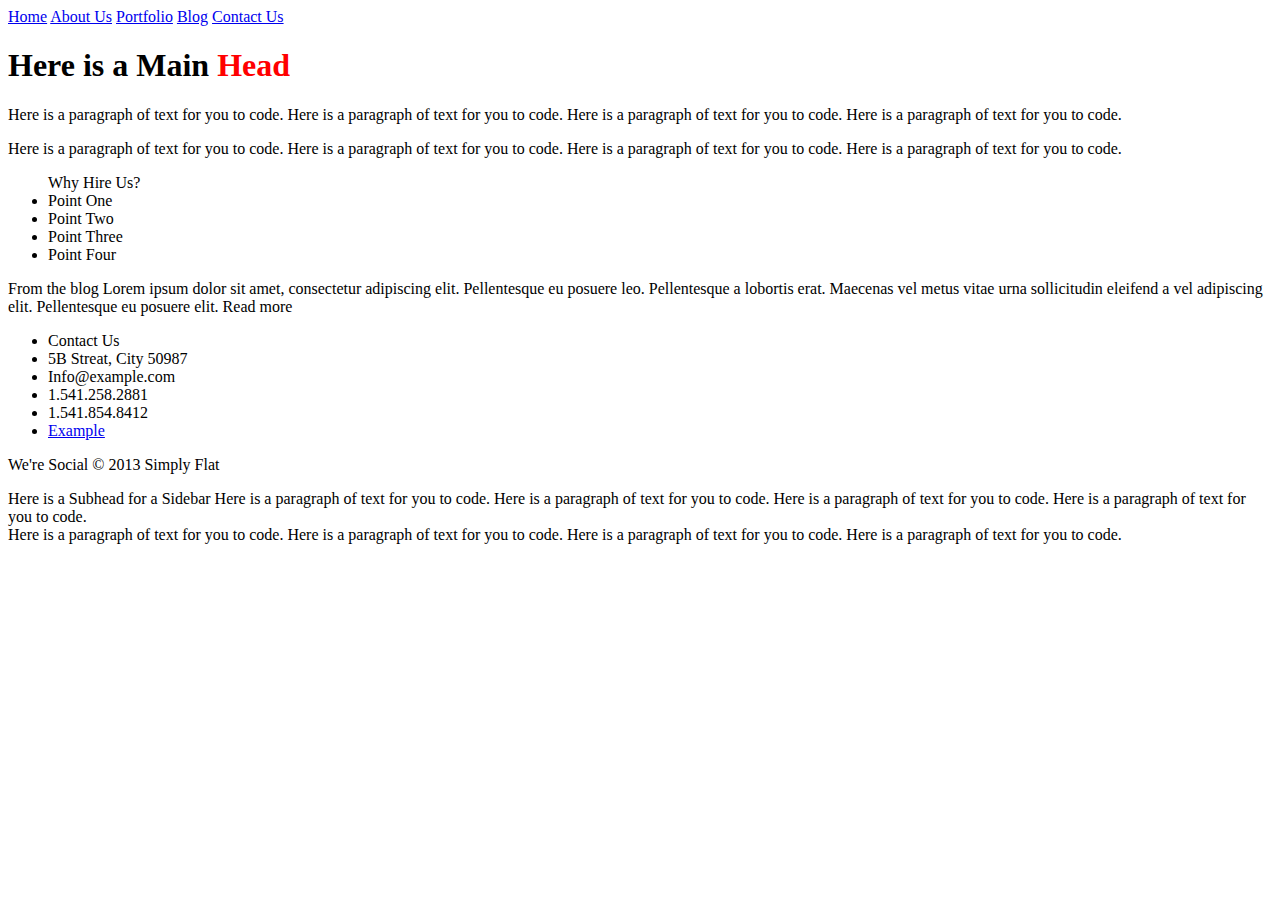
<file: booster1.html>
<html:5>
<head> 
<a href="Home.html">Home</a>
<a href="About.html">About Us</a>
<a href="Portfolio.html">Portfolio</a>
<a href="Blog.html">Blog</a>
<a href="contact.html">Contact Us</a>

<h1>Here is a Main <span style="color:red">Head</span></h1> 

    <title>Here is a subhead</title>
    
    <body>

<p>Here is a paragraph of text for you to code. Here is a paragraph of text for you to code. Here is a paragraph of text for you to code. Here is a paragraph of text for you to code.</p>

<p>Here is a paragraph of text for you to code. Here is a paragraph of text for you to code. Here is a paragraph of text for you to code. Here is a paragraph of text for you to code.</p>

<ul>
Why Hire Us?
<li>Point One</li>
<li>Point Two</li>
<li>Point Three</li>
<li>Point Four</li>
</ul>

<p>
From the blog
Lorem ipsum dolor sit amet, consectetur adipiscing elit. Pellentesque eu posuere leo. Pellentesque a lobortis erat. Maecenas vel metus vitae urna sollicitudin eleifend a vel adipiscing elit. Pellentesque eu posuere elit.
Read more</p>


<footer>
<ul>
<li>Contact Us</li>
    <li>5B Streat, City 50987</li>
<li>Info@example.com</li>
<li>1.541.258.2881</li>
<li>1.541.854.8412</li>
    <li><a href="http://www.example.com>">Example</a></li></ul></footer>

<p>We're Social
&copy; 2013 Simply Flat</p>

 <div id="sidebar">
Here is a Subhead for a Sidebar
Here is a paragraph of text for you to code. Here is a paragraph of text for you to code. Here is a paragraph of text for you to code. Here is a paragraph of text for you to code.</div>

<div>
Here is a paragraph of text for you to code. Here is a paragraph of text for you to code. Here is a paragraph of text for you to code. Here is a paragraph of text for you to code.
    </div>
    
    </body>
</head>

</html>
</file>
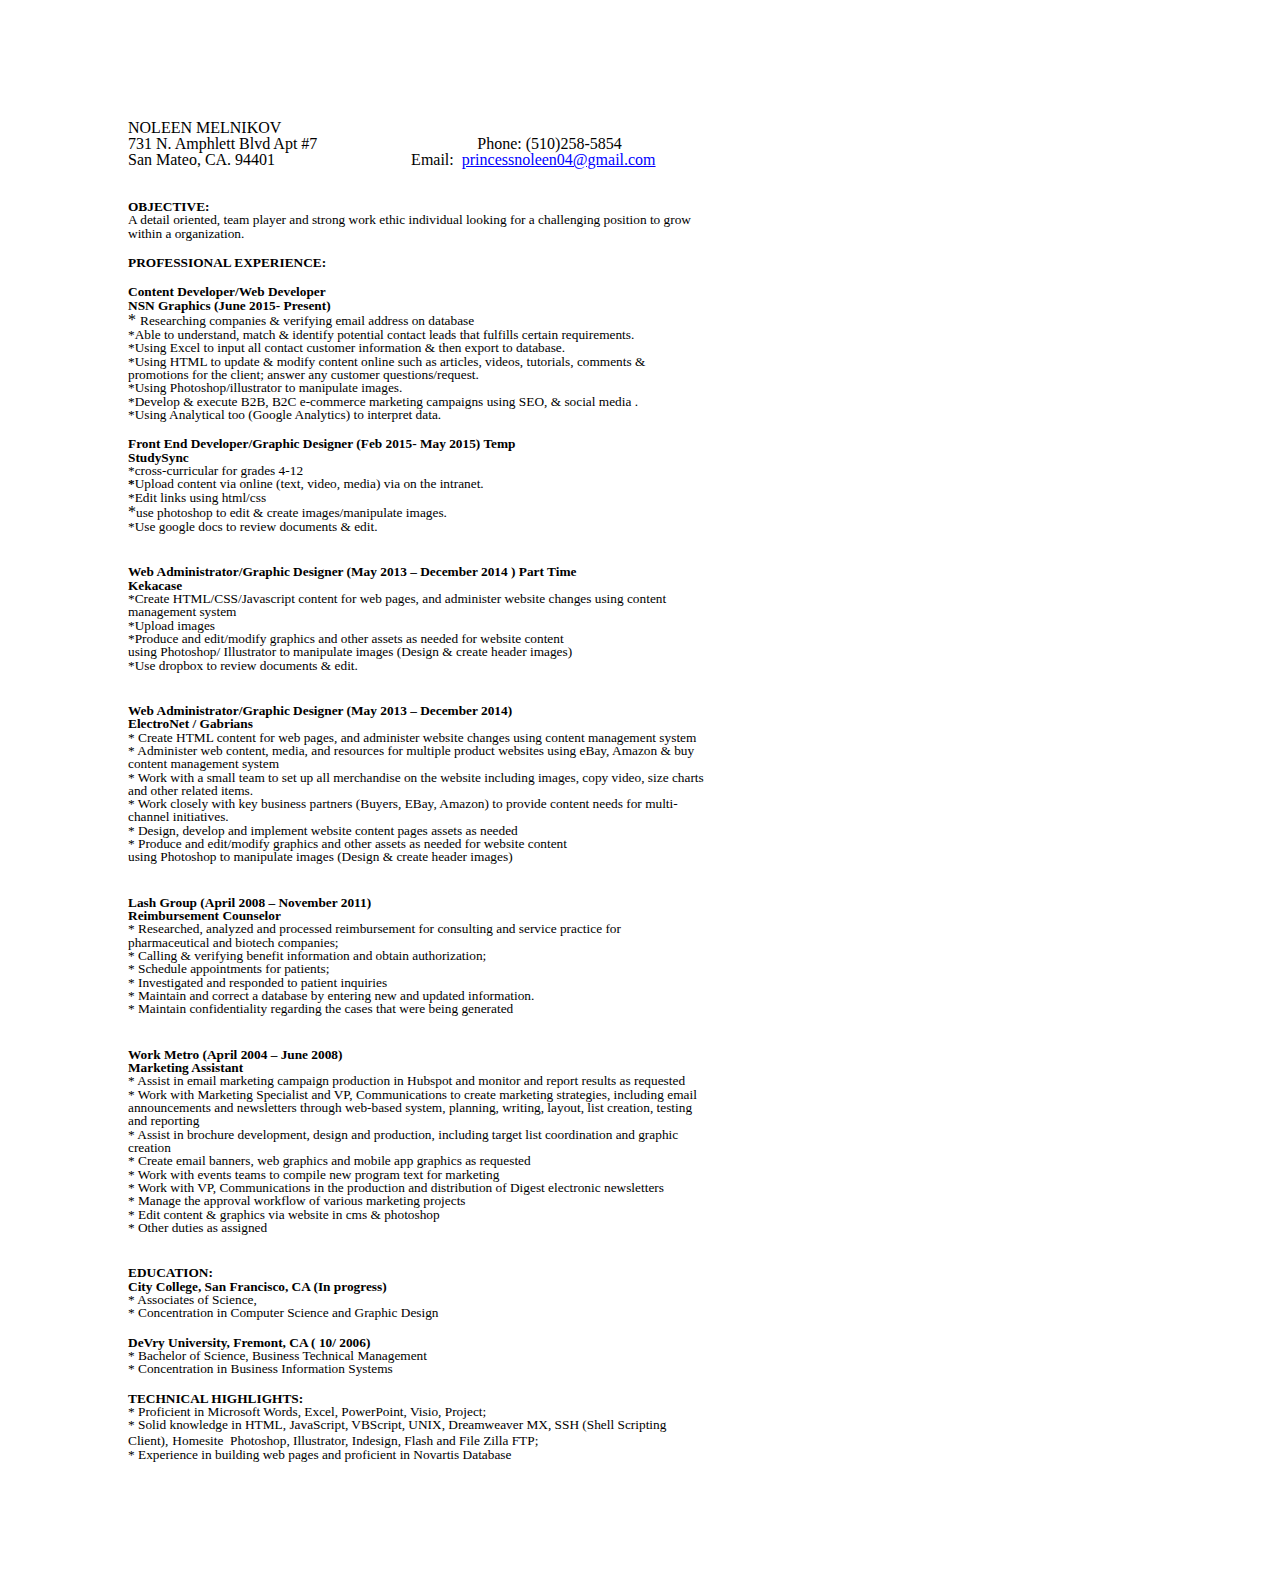
<file: Noleen_resume.html>
<html><head><meta content="text/html; charset=UTF-8" http-equiv="content-type"><style type="text/css">ul.lst-kix_list_1-0{list-style-type:none}.lst-kix_list_3-0>li:before{content:"\0025cf  "}ul.lst-kix_list_5-7{list-style-type:none}ul.lst-kix_list_5-8{list-style-type:none}.lst-kix_list_3-1>li:before{content:"o  "}.lst-kix_list_3-2>li:before{content:"\0025aa  "}ul.lst-kix_list_5-5{list-style-type:none}ul.lst-kix_list_5-6{list-style-type:none}ul.lst-kix_list_1-3{list-style-type:none}.lst-kix_list_3-5>li:before{content:"\0025aa  "}ul.lst-kix_list_5-0{list-style-type:none}ul.lst-kix_list_1-4{list-style-type:none}ul.lst-kix_list_1-1{list-style-type:none}.lst-kix_list_3-4>li:before{content:"o  "}ul.lst-kix_list_1-2{list-style-type:none}ul.lst-kix_list_5-3{list-style-type:none}ul.lst-kix_list_1-7{list-style-type:none}.lst-kix_list_3-3>li:before{content:"\0025cf  "}ul.lst-kix_list_5-4{list-style-type:none}ul.lst-kix_list_1-8{list-style-type:none}ul.lst-kix_list_5-1{list-style-type:none}ul.lst-kix_list_1-5{list-style-type:none}ul.lst-kix_list_5-2{list-style-type:none}ul.lst-kix_list_1-6{list-style-type:none}.lst-kix_list_3-8>li:before{content:"\0025aa  "}.lst-kix_list_3-6>li:before{content:"\0025cf  "}.lst-kix_list_3-7>li:before{content:"o  "}.lst-kix_list_5-0>li:before{content:"\0025cf  "}.lst-kix_list_4-8>li:before{content:"\0025aa  "}.lst-kix_list_5-3>li:before{content:"\0025cf  "}.lst-kix_list_4-7>li:before{content:"o  "}.lst-kix_list_5-2>li:before{content:"\0025aa  "}.lst-kix_list_5-1>li:before{content:"o  "}ul.lst-kix_list_4-8{list-style-type:none}.lst-kix_list_5-7>li:before{content:"o  "}ul.lst-kix_list_4-6{list-style-type:none}.lst-kix_list_5-6>li:before{content:"\0025cf  "}.lst-kix_list_5-8>li:before{content:"\0025aa  "}ul.lst-kix_list_4-7{list-style-type:none}ul.lst-kix_list_4-0{list-style-type:none}ul.lst-kix_list_4-1{list-style-type:none}.lst-kix_list_5-4>li:before{content:"o  "}ul.lst-kix_list_4-4{list-style-type:none}.lst-kix_list_5-5>li:before{content:"\0025aa  "}ul.lst-kix_list_4-5{list-style-type:none}ul.lst-kix_list_4-2{list-style-type:none}ul.lst-kix_list_4-3{list-style-type:none}.lst-kix_list_6-1>li:before{content:"o  "}.lst-kix_list_6-3>li:before{content:"\0025cf  "}.lst-kix_list_6-0>li:before{content:"\0025cf  "}.lst-kix_list_6-4>li:before{content:"o  "}.lst-kix_list_6-2>li:before{content:"\0025aa  "}.lst-kix_list_6-8>li:before{content:"\0025aa  "}.lst-kix_list_6-5>li:before{content:"\0025aa  "}.lst-kix_list_6-7>li:before{content:"o  "}.lst-kix_list_6-6>li:before{content:"\0025cf  "}.lst-kix_list_2-6>li:before{content:"\0025cf  "}.lst-kix_list_2-7>li:before{content:"o  "}.lst-kix_list_2-4>li:before{content:"o  "}.lst-kix_list_2-5>li:before{content:"\0025aa  "}.lst-kix_list_2-8>li:before{content:"\0025aa  "}ul.lst-kix_list_3-7{list-style-type:none}ul.lst-kix_list_3-8{list-style-type:none}ul.lst-kix_list_3-1{list-style-type:none}ul.lst-kix_list_3-2{list-style-type:none}ul.lst-kix_list_3-0{list-style-type:none}ul.lst-kix_list_3-5{list-style-type:none}ul.lst-kix_list_3-6{list-style-type:none}ul.lst-kix_list_3-3{list-style-type:none}ul.lst-kix_list_3-4{list-style-type:none}.lst-kix_list_4-0>li:before{content:"\0025cf  "}.lst-kix_list_4-1>li:before{content:"o  "}.lst-kix_list_4-4>li:before{content:"o  "}.lst-kix_list_4-3>li:before{content:"\0025cf  "}.lst-kix_list_4-5>li:before{content:"\0025aa  "}.lst-kix_list_4-2>li:before{content:"\0025aa  "}.lst-kix_list_4-6>li:before{content:"\0025cf  "}ul.lst-kix_list_6-6{list-style-type:none}ul.lst-kix_list_6-7{list-style-type:none}ul.lst-kix_list_6-4{list-style-type:none}ul.lst-kix_list_2-8{list-style-type:none}ul.lst-kix_list_6-5{list-style-type:none}ul.lst-kix_list_6-8{list-style-type:none}ul.lst-kix_list_2-2{list-style-type:none}.lst-kix_list_1-0>li:before{content:"\0025cf  "}ul.lst-kix_list_2-3{list-style-type:none}ul.lst-kix_list_2-0{list-style-type:none}ul.lst-kix_list_2-1{list-style-type:none}ul.lst-kix_list_6-2{list-style-type:none}ul.lst-kix_list_2-6{list-style-type:none}ul.lst-kix_list_6-3{list-style-type:none}.lst-kix_list_1-1>li:before{content:"o  "}.lst-kix_list_1-2>li:before{content:"\0025aa  "}ul.lst-kix_list_2-7{list-style-type:none}ul.lst-kix_list_6-0{list-style-type:none}ul.lst-kix_list_2-4{list-style-type:none}ul.lst-kix_list_6-1{list-style-type:none}ul.lst-kix_list_2-5{list-style-type:none}.lst-kix_list_1-3>li:before{content:"\0025cf  "}.lst-kix_list_1-4>li:before{content:"o  "}.lst-kix_list_1-7>li:before{content:"o  "}.lst-kix_list_1-5>li:before{content:"\0025aa  "}.lst-kix_list_1-6>li:before{content:"\0025cf  "}.lst-kix_list_2-0>li:before{content:"\0025cf  "}.lst-kix_list_2-1>li:before{content:"o  "}.lst-kix_list_1-8>li:before{content:"\0025aa  "}.lst-kix_list_2-2>li:before{content:"\0025aa  "}.lst-kix_list_2-3>li:before{content:"\0025cf  "}ol{margin:0;padding:0}table td,table th{padding:0}.c4{color:#000000;font-weight:400;text-decoration:none;vertical-align:baseline;font-size:12pt;font-family:"Times New Roman";font-style:normal}.c2{color:#000000;font-weight:400;text-decoration:none;vertical-align:baseline;font-size:10pt;font-family:"Times New Roman";font-style:normal}.c7{color:#0000ff;font-weight:400;text-decoration:underline;vertical-align:baseline;font-size:12pt;font-family:"Times New Roman";font-style:normal}.c0{color:#000000;font-weight:700;text-decoration:none;vertical-align:baseline;font-size:10pt;font-family:"Times New Roman";font-style:normal}.c1{padding-top:0pt;padding-bottom:0pt;line-height:1.0;orphans:2;widows:2;text-align:left}.c6{padding-top:0pt;padding-bottom:12pt;line-height:1.0;orphans:2;widows:2;text-align:left}.c5{background-color:#ffffff;max-width:432pt;padding:72pt 90pt 72pt 90pt}.c3{height:12pt}.title{padding-top:24pt;color:#000000;font-weight:700;font-size:36pt;padding-bottom:6pt;font-family:"Times New Roman";line-height:1.0;page-break-after:avoid;orphans:2;widows:2;text-align:left}.subtitle{padding-top:18pt;color:#666666;font-size:24pt;padding-bottom:4pt;font-family:"Georgia";line-height:1.0;page-break-after:avoid;font-style:italic;orphans:2;widows:2;text-align:left}li{color:#000000;font-size:12pt;font-family:"Times New Roman"}p{margin:0;color:#000000;font-size:12pt;font-family:"Times New Roman"}h1{padding-top:24pt;color:#000000;font-weight:700;font-size:24pt;padding-bottom:6pt;font-family:"Times New Roman";line-height:1.0;page-break-after:avoid;orphans:2;widows:2;text-align:left}h2{padding-top:18pt;color:#000000;font-weight:700;font-size:18pt;padding-bottom:4pt;font-family:"Times New Roman";line-height:1.0;page-break-after:avoid;orphans:2;widows:2;text-align:left}h3{padding-top:0pt;color:#000000;font-weight:700;font-size:12pt;padding-bottom:0pt;font-family:"Times New Roman";line-height:1.0;page-break-after:avoid;orphans:2;widows:2;text-align:left}h4{padding-top:12pt;color:#000000;font-weight:700;font-size:14pt;padding-bottom:3pt;font-family:"Times New Roman";line-height:1.0;page-break-after:avoid;orphans:2;widows:2;text-align:left}h5{padding-top:12pt;color:#000000;font-weight:700;font-size:13pt;padding-bottom:3pt;font-family:"Times New Roman";line-height:1.0;page-break-after:avoid;font-style:italic;orphans:2;widows:2;text-align:left}h6{padding-top:10pt;color:#000000;font-weight:700;font-size:10pt;padding-bottom:2pt;font-family:"Times New Roman";line-height:1.0;page-break-after:avoid;orphans:2;widows:2;text-align:left}</style></head><body class="c5"><p class="c1 c3"><span class="c4"></span></p><p class="c1"><span class="c4">NOLEEN MELNIKOV</span></p><p class="c1"><span class="c4">731 N. Amphlett Blvd Apt #7&nbsp;&nbsp;&nbsp;&nbsp;&nbsp;&nbsp;&nbsp;&nbsp;&nbsp;&nbsp;&nbsp;&nbsp;&nbsp;&nbsp;&nbsp;&nbsp;&nbsp;&nbsp;&nbsp;&nbsp;&nbsp;&nbsp;&nbsp;&nbsp;&nbsp;&nbsp;&nbsp;&nbsp;&nbsp;&nbsp;&nbsp;&nbsp;&nbsp;&nbsp;&nbsp;&nbsp;&nbsp;&nbsp;&nbsp;&nbsp;Phone: (510)258-5854</span></p><p class="c1"><span class="c4">San Mateo, CA. 94401&nbsp;&nbsp;&nbsp;&nbsp;&nbsp;&nbsp;&nbsp;&nbsp;&nbsp;&nbsp;&nbsp;&nbsp;&nbsp;&nbsp;&nbsp;&nbsp;&nbsp;&nbsp;&nbsp;&nbsp;&nbsp;&nbsp;&nbsp;&nbsp; &nbsp;&nbsp;&nbsp;&nbsp;&nbsp;&nbsp;&nbsp;&nbsp;&nbsp;Email: &nbsp;</span><span class="c7">princessnoleen04@gmail.com</span></p><p class="c6 c3"><span class="c4"></span></p><p class="c1"><span class="c0">OBJECTIVE:</span></p><p class="c1"><span class="c2">A detail oriented, team player and strong work ethic individual looking for a challenging position to grow within a organization. &nbsp;</span></p><p class="c1 c3"><span class="c4"></span></p><p class="c1"><span class="c0">PROFESSIONAL EXPERIENCE:</span></p><p class="c1 c3"><span class="c4"></span></p><p class="c1"><span class="c0">Content Developer/Web Developer</span></p><p class="c1" id="h.gjdgxs"><span class="c0">NSN Graphics (June 2015- Present) </span></p><p class="c1"><span class="c4">* </span><span class="c2">Researching companies &amp; verifying email address on database</span></p><p class="c1"><span class="c2">*Able to understand, match &amp; identify potential contact leads that fulfills certain requirements.</span></p><p class="c1"><span class="c2">*Using Excel to input all contact customer information &amp; then export to database.</span></p><p class="c1"><span class="c2">*Using HTML to update &amp; modify content online such as articles, videos, tutorials, comments &amp; promotions for the client; answer any customer questions/request.</span></p><p class="c1"><span class="c2">*Using Photoshop/illustrator to manipulate images. </span></p><p class="c1"><span class="c2">*Develop &amp; execute B2B, B2C e-commerce marketing campaigns using SEO, &amp; social media .</span></p><p class="c1"><span class="c2">*Using Analytical too (Google Analytics) to interpret data. </span></p><p class="c1 c3"><span class="c4"></span></p><p class="c1"><span class="c0">Front End Developer/Graphic Designer (Feb 2015- May 2015) Temp</span></p><p class="c1"><span class="c0">StudySync</span></p><p class="c1"><span class="c2">*cross-curricular for grades 4-12</span></p><p class="c1"><span class="c0">*</span><span class="c2">Upload content via online (text, video, media) via on the intranet. </span></p><p class="c1"><span class="c2">*Edit links using html/css</span></p><p class="c1"><span class="c4">*</span><span class="c2">use photoshop to edit &amp; create images/manipulate images.</span></p><p class="c1"><span class="c2">*Use google docs to review documents &amp; edit. </span></p><p class="c6 c3"><span class="c4"></span></p><p class="c1"><span class="c0">Web Administrator/Graphic Designer (May 2013 &ndash; December 2014 ) Part Time</span></p><p class="c1"><span class="c0">Kekacase</span></p><p class="c1"><span class="c2">*Create HTML/CSS/Javascript content for web pages, and administer website changes using content management system</span></p><p class="c1"><span class="c2">*Upload images </span></p><p class="c1"><span class="c2">*Produce and edit/modify graphics and other assets as needed for website content<br>using Photoshop/ Illustrator to manipulate images (Design &amp; create header images)</span></p><p class="c1"><span class="c2">*Use dropbox to review documents &amp; edit. </span></p><p class="c6 c3"><span class="c4"></span></p><p class="c1"><span class="c0">Web Administrator/Graphic Designer (May 2013 &ndash; December 2014)</span></p><p class="c1"><span class="c0">ElectroNet / Gabrians</span></p><p class="c1"><span class="c2">* Create HTML content for web pages, and administer website changes using content management system</span></p><p class="c1"><span class="c2">* Administer web content, media, and resources for multiple product websites using eBay, Amazon &amp; buy content management system</span></p><p class="c1"><span class="c2">* Work with a small team to set up all merchandise on the website including images, copy video, size charts and other related items.</span></p><p class="c1"><span class="c2">* Work closely with key business partners (Buyers, EBay, Amazon) to provide content needs for multi-channel initiatives.</span></p><p class="c1"><span class="c2">* Design, develop and implement website content pages assets as needed</span></p><p class="c1"><span class="c2">* Produce and edit/modify graphics and other assets as needed for website content<br>using Photoshop to manipulate images (Design &amp; create header images)</span></p><p class="c3 c6"><span class="c4"><br></span></p><p class="c1"><span class="c0">Lash Group (April 2008 &ndash; November 2011)</span></p><p class="c1"><span class="c0">Reimbursement Counselor</span></p><p class="c1"><span class="c2">* Researched, analyzed and processed reimbursement for consulting and service practice for pharmaceutical and biotech companies;</span></p><p class="c1"><span class="c2">* Calling &amp; verifying benefit information and obtain authorization;</span></p><p class="c1"><span class="c2">* Schedule appointments for patients;</span></p><p class="c1"><span class="c2">* Investigated and responded to patient inquiries</span></p><p class="c1"><span class="c2">* Maintain and correct a database by entering new and updated information.</span></p><p class="c1"><span class="c2">* Maintain confidentiality regarding the cases that were being generated</span></p><p class="c6 c3"><span class="c4"></span></p><p class="c1"><span class="c0">Work Metro (April 2004 &ndash; June 2008)</span></p><p class="c1"><span class="c0">Marketing Assistant</span></p><p class="c1"><span class="c2">* Assist in email marketing campaign production in Hubspot and monitor and report results as requested</span></p><p class="c1"><span class="c2">* Work with Marketing Specialist and VP, Communications to create marketing strategies, including email announcements and newsletters through web-based system, planning, writing, layout, list creation, testing and reporting</span></p><p class="c1"><span class="c2">* Assist in brochure development, design and production, including target list coordination and graphic creation</span></p><p class="c1"><span class="c2">* Create email banners, web graphics and mobile app graphics as requested</span></p><p class="c1"><span class="c2">* Work with events teams to compile new program text for marketing</span></p><p class="c1"><span class="c2">* Work with VP, Communications in the production and distribution of Digest electronic newsletters</span></p><p class="c1"><span class="c2">* Manage the approval workflow of various marketing projects</span></p><p class="c1"><span class="c2">* Edit content &amp; graphics via website in cms &amp; photoshop</span></p><p class="c1"><span class="c2">* Other duties as assigned</span></p><p class="c6 c3"><span class="c4"></span></p><p class="c1"><span class="c0">EDUCATION:</span></p><p class="c1"><span class="c0">City College, San Francisco, CA (In progress)</span></p><p class="c1"><span class="c2">* Associates of Science,</span></p><p class="c1"><span class="c2">* Concentration in Computer Science and Graphic Design</span></p><p class="c1 c3"><span class="c4"></span></p><p class="c1"><span class="c0">DeVry University, Fremont, CA ( 10/ 2006)</span></p><p class="c1"><span class="c2">* Bachelor of Science, Business Technical Management</span></p><p class="c1"><span class="c2">* Concentration in Business Information Systems</span></p><p class="c1 c3"><span class="c4"></span></p><p class="c1"><span class="c0">TECHNICAL HIGHLIGHTS:</span></p><p class="c1"><span class="c2">* Proficient in Microsoft Words, Excel, PowerPoint, Visio, Project;</span></p><p class="c1"><span class="c2">* Solid knowledge in HTML, JavaScript, VBScript, UNIX, Dreamweaver MX, SSH (Shell Scripting Client),</span><span class="c4">&nbsp;</span><span class="c2">Homesite &nbsp;Photoshop, Illustrator, Indesign, Flash and File Zilla FTP;</span></p><p class="c1"><span class="c2">* Experience in building web pages and proficient in Novartis Database</span></p><p class="c1 c3"><span class="c4"><br><br><br></span></p></body></html>
</file>
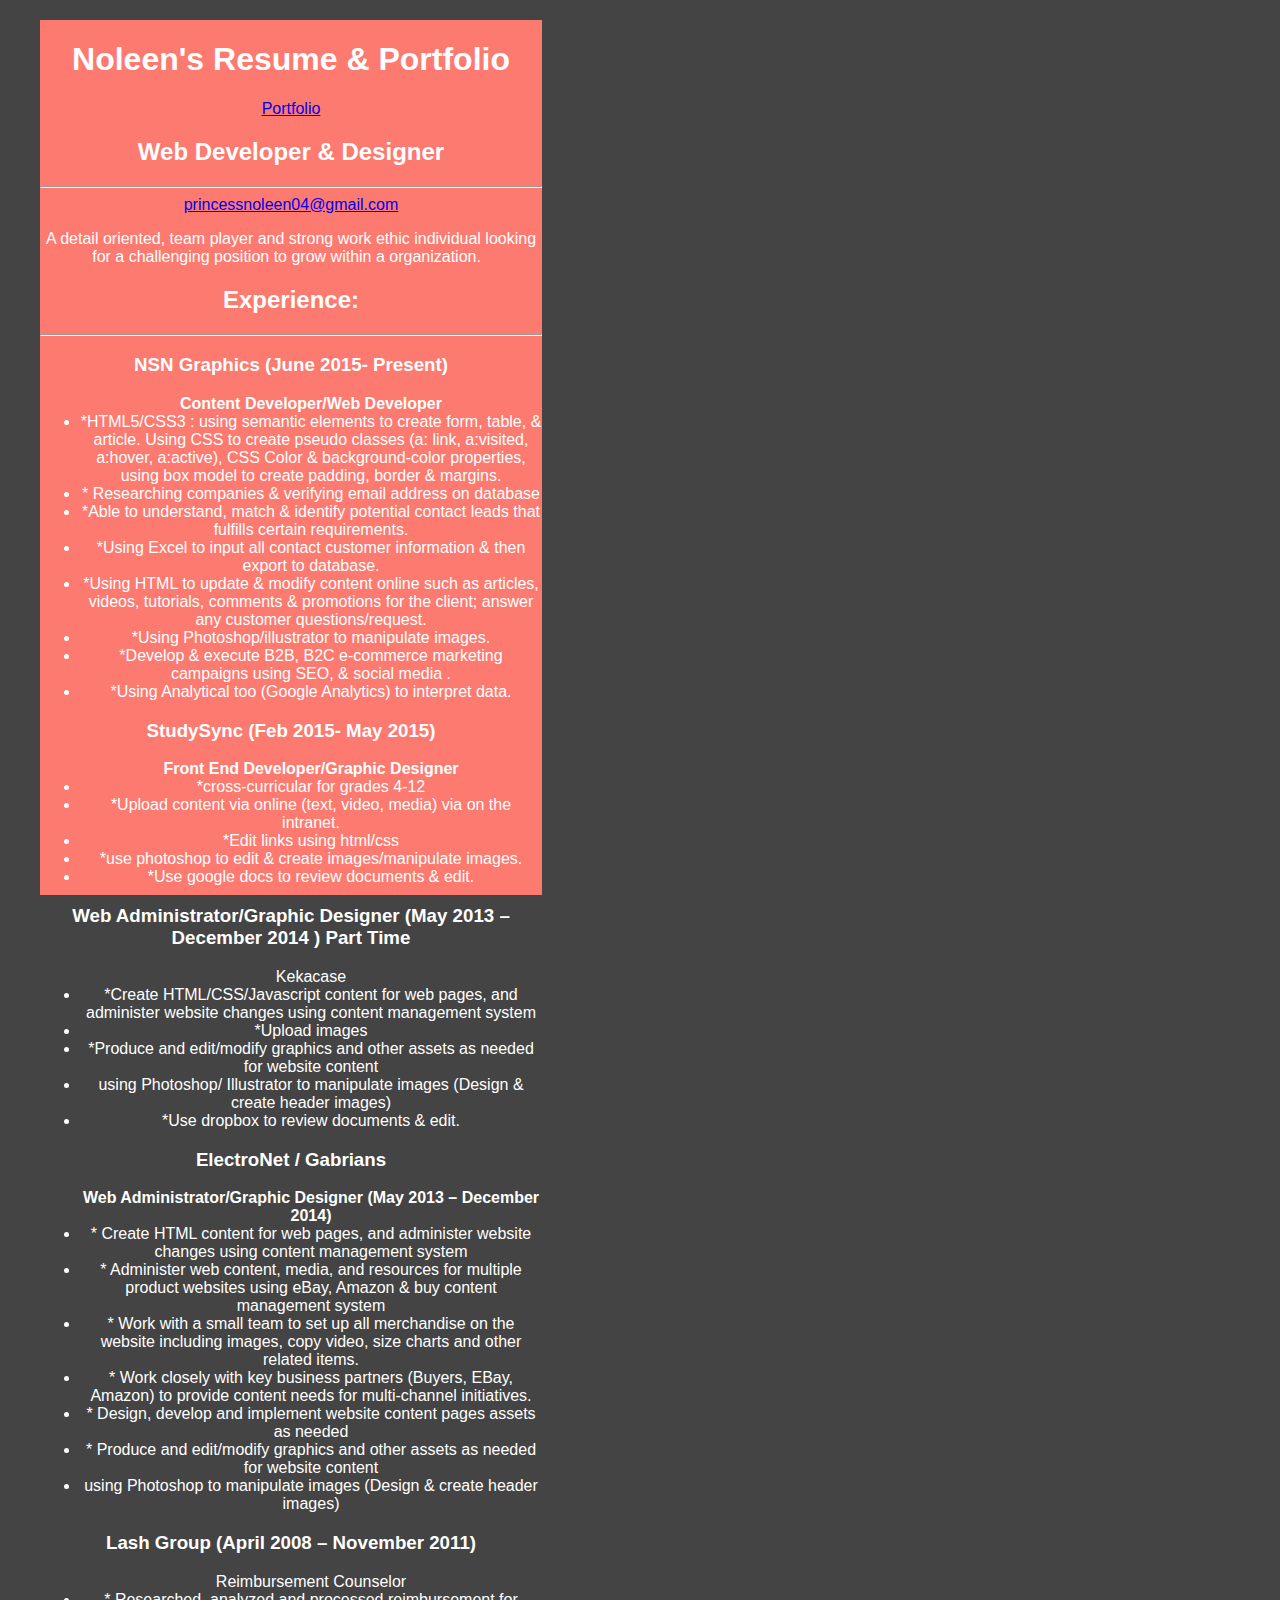
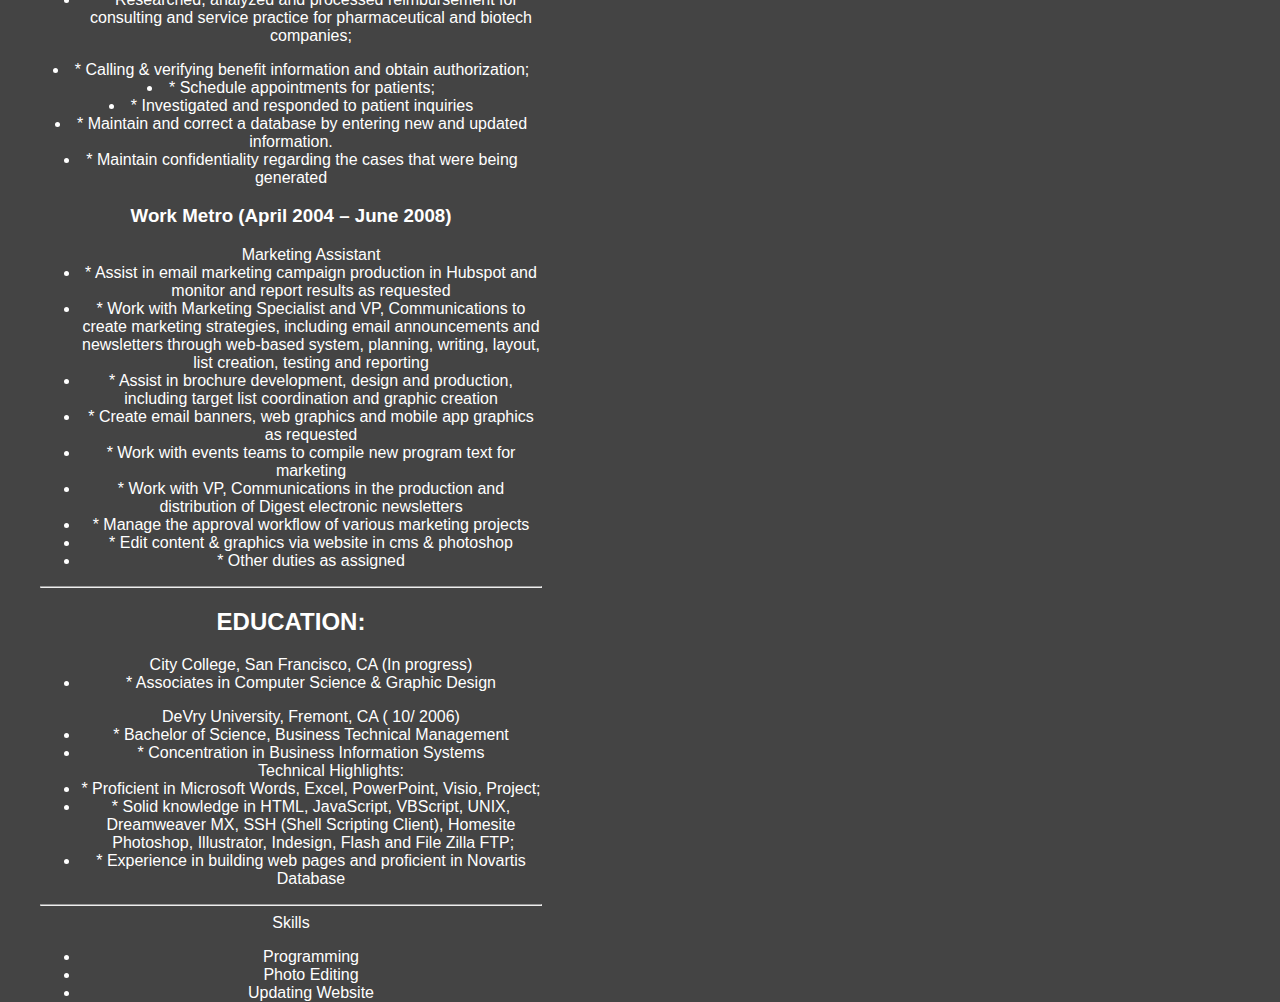
<file: noleensportfolio.html>
<html>
	<head>
		<title>Portfilio</title>
		<style>
			html {
			background-color: #444;
				padding:10px 5px 15px 20px;
			}
			body{ 
				background-color: #FFF;
				font-family: 'Lato', sans-serif;
				margin:10px 5px 15px 20px;
				max-width: 40%;
				height: 100%;
			}
			#section-left {
			max-width: 100%;
			float: left;
		        height: 100%;
			background-color: #fc7a70;
			color: #fff;
			text-align: center;
			}
			#section-left .section .logo {
				height:150px;
				width: 150px;
				border-radius: 50%
				margin: 0 auto;
			}
		</style>
	</head>
	<body>
		<div id="section-left">
		<div class="section-intro">
			<div class="logo"></div>
			<h1>Noleen's Resume & Portfolio</h1>
			<a href="noleensportfolio.html">Portfolio</a>
			<div class="content">
				<h2>Web Developer & Designer</h2>
				
			</div>
			<hr>
			<div id="contact">
			</div>
			<div class="email"></div>
			<i class="fa fa-envelope-open-o" aria-hidden="true"></i>
			<a href="mailto:princessnoleen04@gmail.com">princessnoleen04@gmail.com</a>
			<div id="section-right">
				<div class="wrapper">
					<div class="section">
						<div class="Profile"></div>
						<p>A detail oriented, team player and strong work ethic individual looking for a challenging position to grow within a organization.  </p>
			</div>
			</div>
								   
				<div class="section">
					<h2>Experience: </h2>
					<hr>
					<div class="content">
						<h3>NSN Graphics (June 2015- Present)</h3>
						
						<ul><strong>Content Developer/Web Developer</strong>

<li>*HTML5/CSS3 : using semantic elements to create form, table, & article. Using CSS to create pseudo classes (a: link, a:visited, a:hover, a:active), CSS Color & background-color properties, using box model to create padding, border & margins.</li>

<li>* Researching companies &amp; verifying email address on database</li>

<li>*Able to understand, match &amp; identify potential contact leads that fulfills certain requirements.</li>

<li>*Using Excel to input all contact customer information &amp; then export to database.</li>
							
<li>*Using HTML to update &amp; modify content online such as articles, videos, tutorials, comments &amp; promotions for the client; answer any customer questions/request.

							<li>*Using Photoshop/illustrator to manipulate images.</li>

<li>*Develop &amp; execute B2B, B2C e-commerce marketing campaigns using SEO, &amp; social media .</li>

							<li>*Using Analytical too (Google Analytics) to interpret data.</li>
						</ul>
					</div>
				
				<div class="content">
					<h3>StudySync (Feb 2015- May 2015)</h3>
					<ul><strong>Front End Developer/Graphic Designer</strong> 
		<li>*cross-curricular for grades 4-12</li>

		<li>*Upload content via online (text, video, media) via on the intranet.</li>

		<li>*Edit links using html/css</li>

		<li>*use photoshop to edit &amp; create images/manipulate images.</li>

					<li>*Use google docs to review documents &amp; edit.</li>
					</ul></div>
			<div class="content">
				<h3>Web Administrator/Graphic Designer (May 2013 – December 2014 ) Part Time</h3>
<ul>
Kekacase

<li>*Create HTML/CSS/Javascript content for web pages, and administer website changes using content

	management system</li>

	<li>*Upload images</li>

	<li>*Produce and edit/modify graphics and other assets as needed for website content</li>

	<li>using Photoshop/ Illustrator to manipulate images (Design &amp; create header images)</li>

	<li>*Use dropbox to review documents &amp; edit.</li>
				</ul>
			</div>
			<div class="content">

				<h3>ElectroNet / Gabrians</h3>
				<ul><strong>Web Administrator/Graphic Designer (May 2013 – December 2014)</strong>
<li>
* Create HTML content for web pages, and administer website changes using content management system</li>
<li>
* Administer web content, media, and resources for multiple product websites using eBay, Amazon &amp; buy content management system
					</li>
<li>					
* Work with a small team to set up all merchandise on the website including images, copy video, size charts and other related items.
					</li>
<li>
* Work closely with key business partners (Buyers, EBay, Amazon) to provide content needs for multi-channel initiatives.
					</li>
<li>					
	* Design, develop and implement website content pages assets as needed</li>

					<li>* Produce and edit/modify graphics and other assets as needed for website content</li>

					<li>using Photoshop to manipulate images (Design &amp; create header images)</li>
				</ul></div>
			<div class="content">
				<h3> Lash Group (April 2008 – November 2011)</h3>

<ul>Reimbursement Counselor

<li>* Researched, analyzed and processed reimbursement for consulting and service practice for pharmaceutical and biotech companies;</ul>

				<li>* Calling &amp; verifying benefit information and obtain authorization;</li>

				<li>* Schedule appointments for patients;</li>

				<li>* Investigated and responded to patient inquiries</li>

				<li>* Maintain and correct a database by entering new and updated information.</li>

				<li>* Maintain confidentiality regarding the cases that were being generated</li>
				</ul> </div>
			<div class="content">
				<h3> Work Metro (April 2004 – June 2008)</h3>

<ul>Marketing Assistant

<li>* Assist in email marketing campaign production in Hubspot and monitor and report results as requested</li>

<li>* Work with Marketing Specialist and VP, Communications to create marketing strategies, including email

announcements and newsletters through web-based system, planning, writing, layout, list creation, testing and reporting</li>

<li>* Assist in brochure development, design and production, including target list coordination and graphic creation</li>

	<li>* Create email banners, web graphics and mobile app graphics as requested</li>

	<li>* Work with events teams to compile new program text for marketing</li>

<li>* Work with VP, Communications in the production and distribution of Digest electronic newsletters</li>

	<li>* Manage the approval workflow of various marketing projects</li>

	<li>* Edit content &amp; graphics via website in cms &amp; photoshop</li>

	<li>* Other duties as assigned</li>
				</ul> </div>
				</div>
				<hr>
				
				<h2>EDUCATION:</h2>

<ul>City College, San Francisco, CA (In progress)

	<li>* Associates in Computer Science & Graphic Design</li>

			</ul>
<ul>
DeVry University, Fremont, CA ( 10/ 2006)

	<li>* Bachelor of Science, Business Technical Management</li>

	<li>* Concentration in Business Information Systems</li>		
	</u>
			<ul>Technical Highlights:</ul>

			<li>* Proficient in Microsoft Words, Excel, PowerPoint, Visio, Project;</li>

			<li>* Solid knowledge in HTML, JavaScript, VBScript, UNIX, Dreamweaver MX, SSH (Shell Scripting 
				Client), Homesite  Photoshop, Illustrator, Indesign, Flash and File Zilla FTP;</li>

			<li>* Experience in building web pages and proficient in Novartis Database</li></ul>
				<hr>
				<div class= "section">
					<div class= "title">Skills</div>
					<ul>
						<li>Programming</li>
						<li>Photo Editing</li>
						<li>Updating Website</li>
					</ul>
				</div>
			</body>
		</html>
</file>
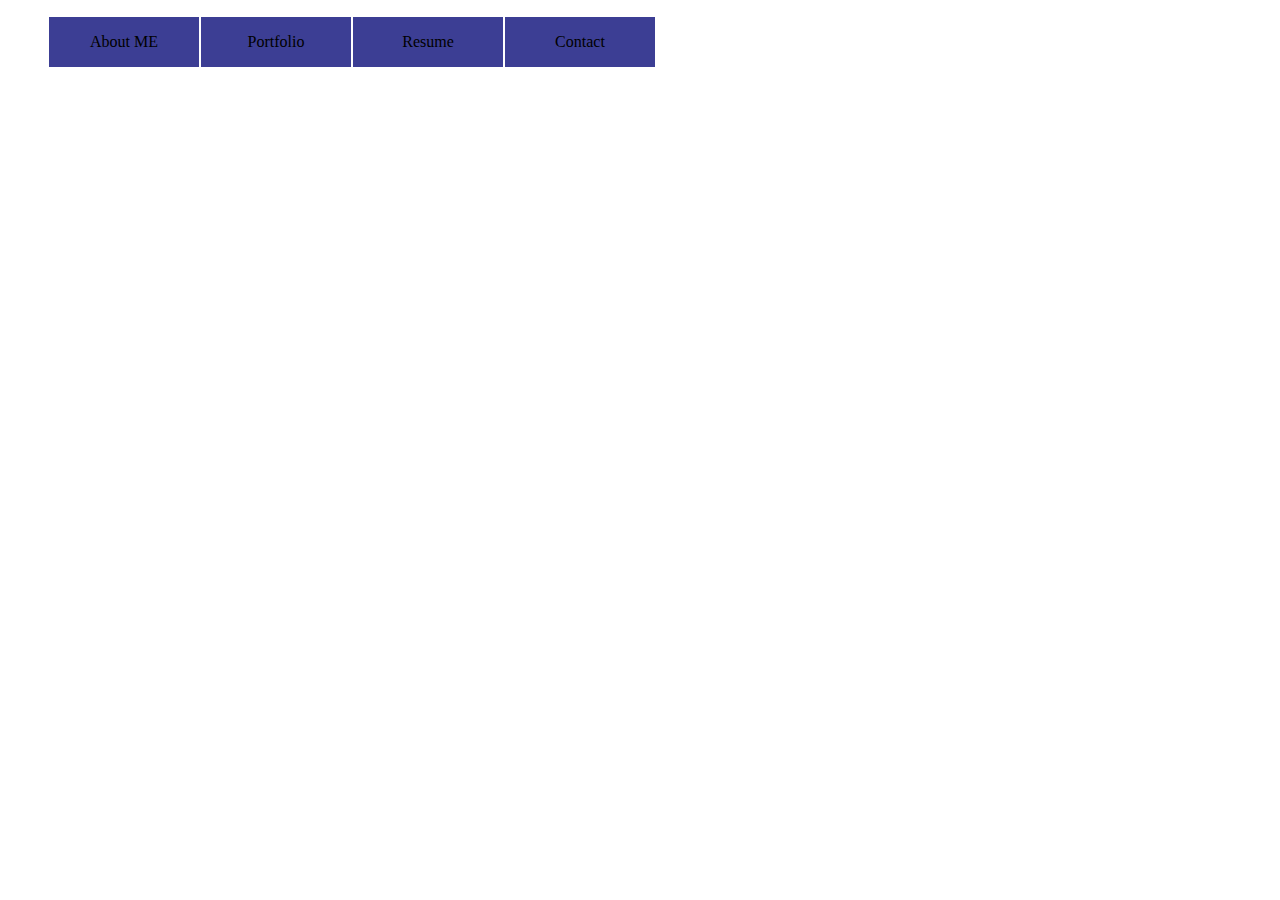
<file: photoshop.html>
<!doctype html>
<html>
<head>
<style>
#container ul{
	list-style:none;
}
#container ul li{
background-color:#3C3E94;
color:#fffffff;
width:150px;
border:1px solid white;
height:50px;
line-height:50px;
text-align:center;
float:left;
	}
#container ul li hover{
background-color:#323232;
	}
	</style>
	
<meta charset="utf-8">
<title>Noleen's Portfolio</title>
</head>
<body>
<div id="container">
	<ul>
       <li>About ME</li>
	<li>Portfolio</li>
	<li>Resume</li>
	<li>Contact</li>
	</ul>

		</div>
	</body>
</html>
</file>
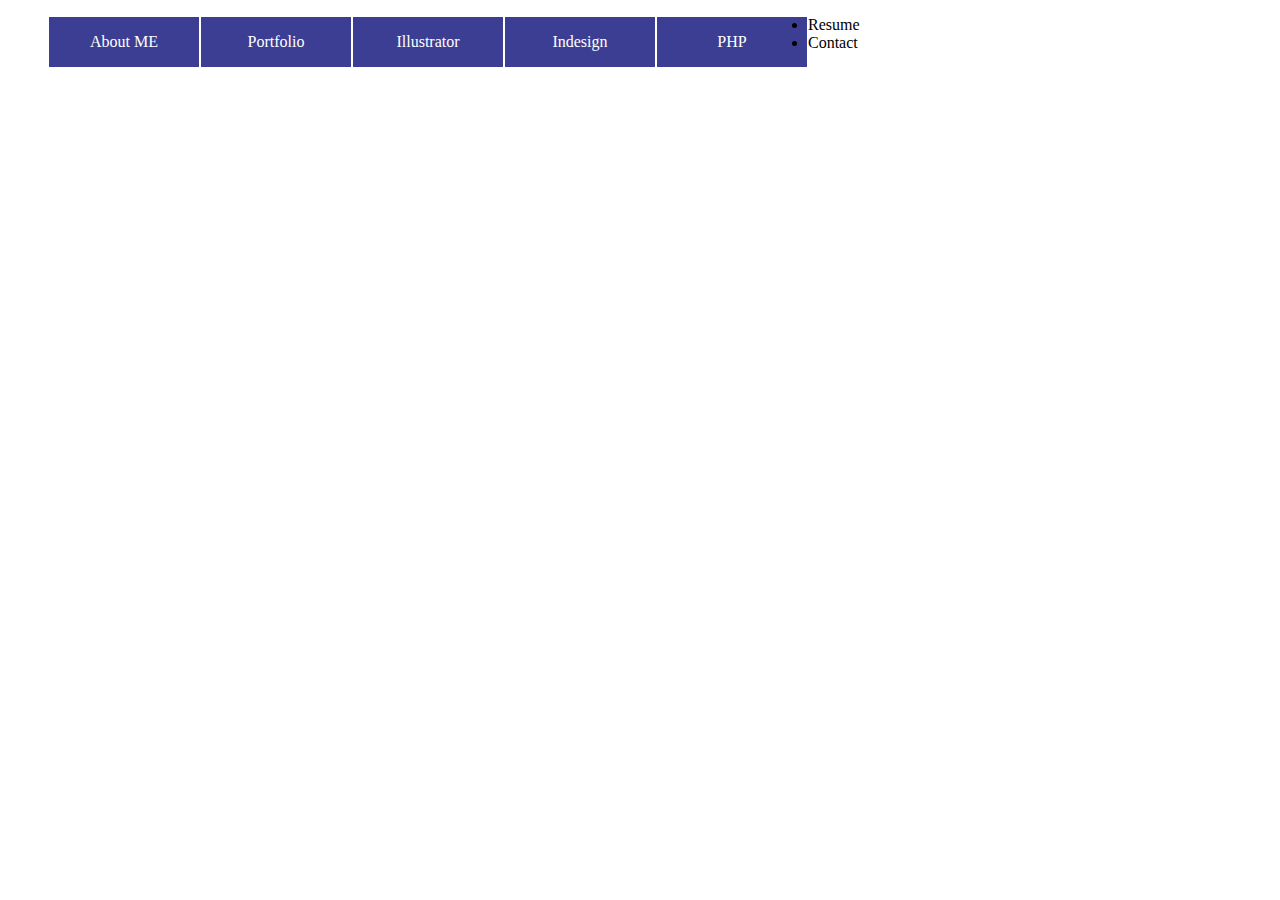
<file: portfolio.html>
<!doctype html>
<html>
<head>
<style>
#container ul{
	list-style:none;
}
#container ul li{
background-color:#3C3E94;
color:white;
width:150px;
border:1px solid white;
height:50px;
line-height:50px;
text-align:center;
float:left;
}
ul li ul li{
	display:none;
}
	</style>
<meta charset="utf-8">
<title>Noleen's Portfolio</title>
</head>
<body>
<div id="container">
	<ul>
		<li><a>About ME</a></li>
		<li><a>Portfolio</a></li>
		</ul>
      <ul>
          <li><a>Illustrator</a></li>
          <li><a>Indesign</a></li>
          <li><a>PHP</a></li>
        </ul>
	<li>Resume</li>
	<li>Contact</li>
	</ul>

		</div>
	</body>
</html>
</file>
